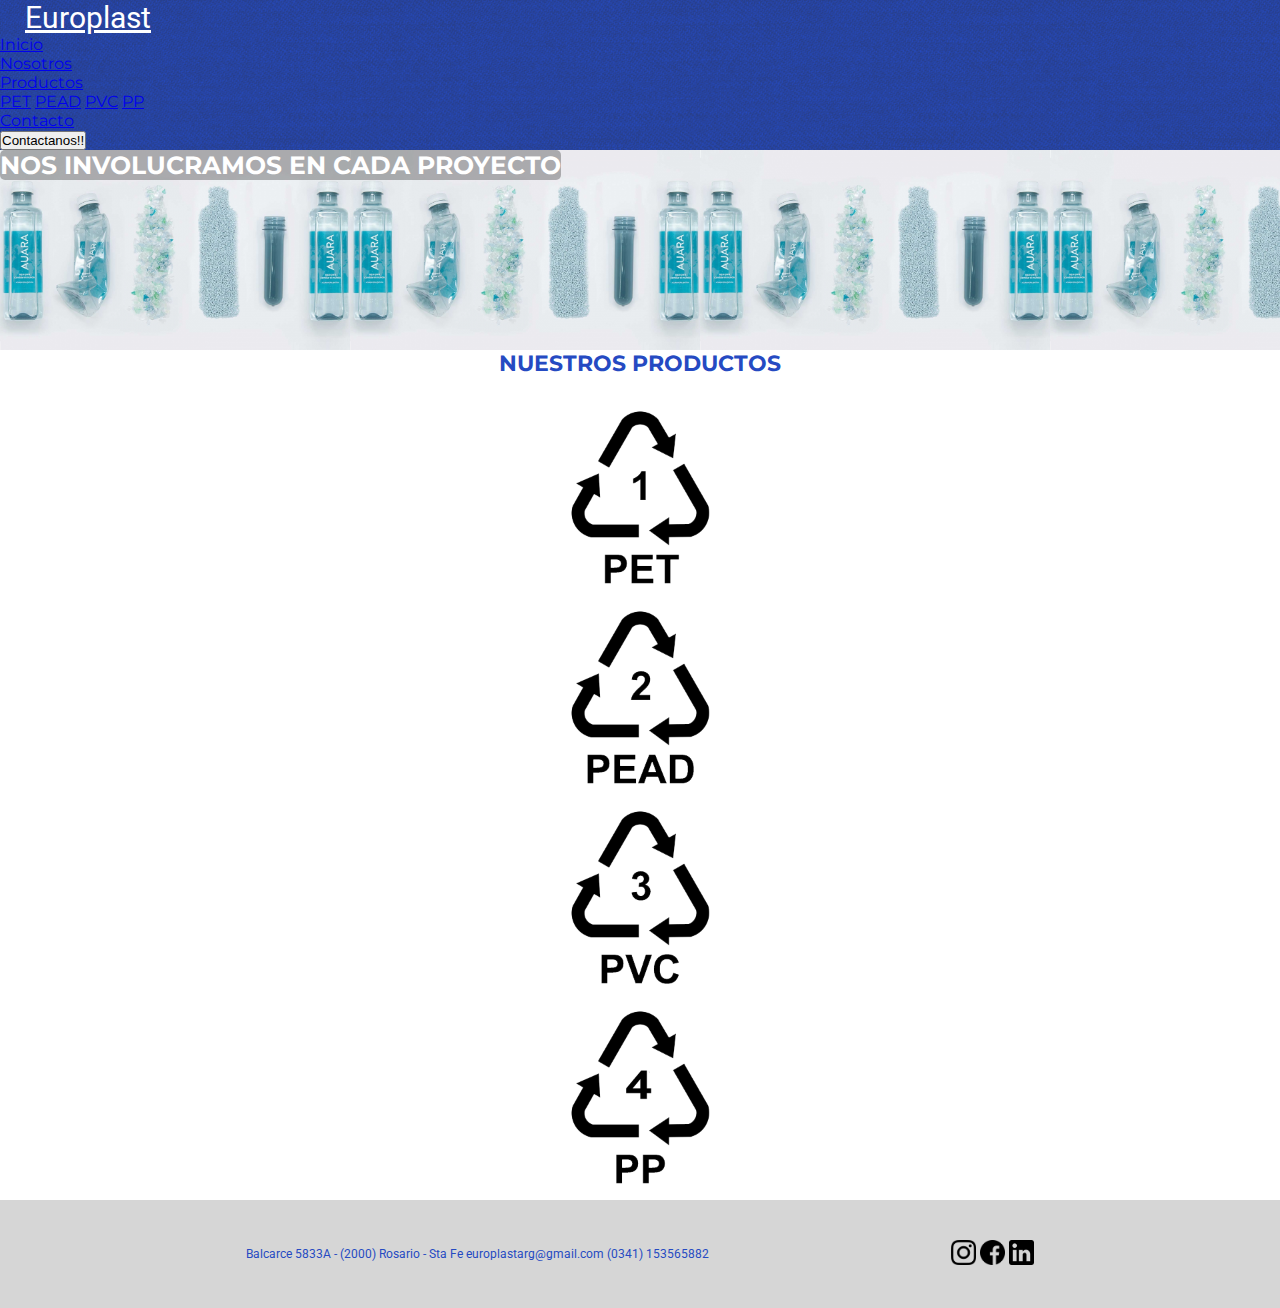
<file: index.html>
<!DOCTYPE html>
<html lang="en">

<head>
    <meta charset="UTF-8">
    <meta http-equiv="X-UA-Compatible" content="IE=edge">
    <meta name="viewport" content="width=device-width, initial-scale=1.0">
    <link href="https://cdn.jsdelivr.net/npm/bootstrap@5.1.3/dist/css/bootstrap.min.css" rel="stylesheet"
        integrity="sha384-1BmE4kWBq78iYhFldvKuhfTAU6auU8tT94WrHftjDbrCEXSU1oBoqyl2QvZ6jIW3" crossorigin="anonymous">
    <link rel="stylesheet" href="estilos.css">
    <title>Europlast</title>
</head>

<body>

    <!-- header - inicio -->

    <header>
        <nav class="navbar navbar-expand-sm navbar-dark" id="header">

            <!-- Brand -->
            <a class="navbar-brand header__logo" href="#">Europlast</a>

            <!-- Links -->
            <ul class="navbar-nav">
                <li class="nav-item">
                    <a class="nav-link" href="index.html">Inicio</a>
                </li>
                <li class="nav-item">
                    <a class="nav-link" href="pages/nosotros.html">Nosotros</a>
                </li>

                <!-- Dropdown -->
                <li class="nav-item dropdown">
                    <a class="nav-link dropdown-toggle" href="#" id="navbardrop" data-toggle="dropdown">
                        Productos
                    </a>
                    <div class="dropdown-menu">
                        <a class="dropdown-item" href="#PET">PET</a>
                        <a class="dropdown-item" href="#PEAD">PEAD</a>
                        <a class="dropdown-item" href="#PVC">PVC</a>
                        <a class="dropdown-item" href="#PP">PP</a>
                    </div>
                </li>
                <li class="nav-item">
                    <a class="nav-link" href="pages/contacto.html">Contacto</a>
                </li>

            </ul>
            <button type="submit" class="btn btn-success float"><a href="pages/contacto.html"></a>Contactanos!!</button>

        </nav>
    </header>

      <!-- header - fin -->


    <main>


        <div class="jumbotron row contenedor__imagen">
            <label class="contenedor__texto">NOS INVOLUCRAMOS EN CADA PROYECTO</label>
        </div>
        <div class="contenedor__subtitulo">
            <label>Nuestros productos</label>
        </div>

            
        <div class="conteiner-fluid">
           <section class="row">  
               <div class="conteiner__div contenedor__pet col-xs-12 col-sm-6 col-lg-4"></div>
               <div class="conteiner__div contenedor__pead col-x2-12 col-sm-6 col-lg-4"></div>
               <div class="conteiner__div contenedor__pvc col-xs-12 col-sm-6 col-lg-4"></div>
               <div class="conteiner__div contenedor__pp col-xs-12 col-sm-6 col-lg-12"></div>          
           </section>
        </div>

    


    </main>

    <footer class="footer">

        <div class="footer__logo">
            <a href="www.instagram.com/europlast"><img src="/img/instagram.png" alt="logoIg"></a>

            <a href="www.facebook.com/europlast"><img src="/img/facebook.png" alt="logoFb"></a>

            <a href="www.linkedin.com/europlast"><img src="/img/linkedin.png" alt="logoLn"></a>


        </div>
        <div class="footer__texto">
            <label for="footer_direccion">Balcarce 5833A - (2000) Rosario - Sta Fe</label>
            <label for="footer_direccion">europlastarg@gmail.com</label>
            <label for="footer_direccion">(0341) 153565882</label>


        </div>

    </footer>


    <script src="https://cdn.jsdelivr.net/npm/jquery@3.5.1/dist/jquery.slim.min.js"
        integrity="sha384-DfXdz2htPH0lsSSs5nCTpuj/zy4C+OGpamoFVy38MVBnE+IbbVYUew+OrCXaRkfj" crossorigin="anonymous">
    </script>
    <script src="https://cdn.jsdelivr.net/npm/popper.js@1.16.1/dist/umd/popper.min.js"
        integrity="sha384-9/reFTGAW83EW2RDu2S0VKaIzap3H66lZH81PoYlFhbGU+6BZp6G7niu735Sk7lN" crossorigin="anonymous">
    </script>
    <script src="https://cdn.jsdelivr.net/npm/bootstrap@4.6.1/dist/js/bootstrap.min.js"
        integrity="sha384-VHvPCCyXqtD5DqJeNxl2dtTyhF78xXNXdkwX1CZeRusQfRKp+tA7hAShOK/B/fQ2" crossorigin="anonymous">
    </script>

</body>

</html>
</file>
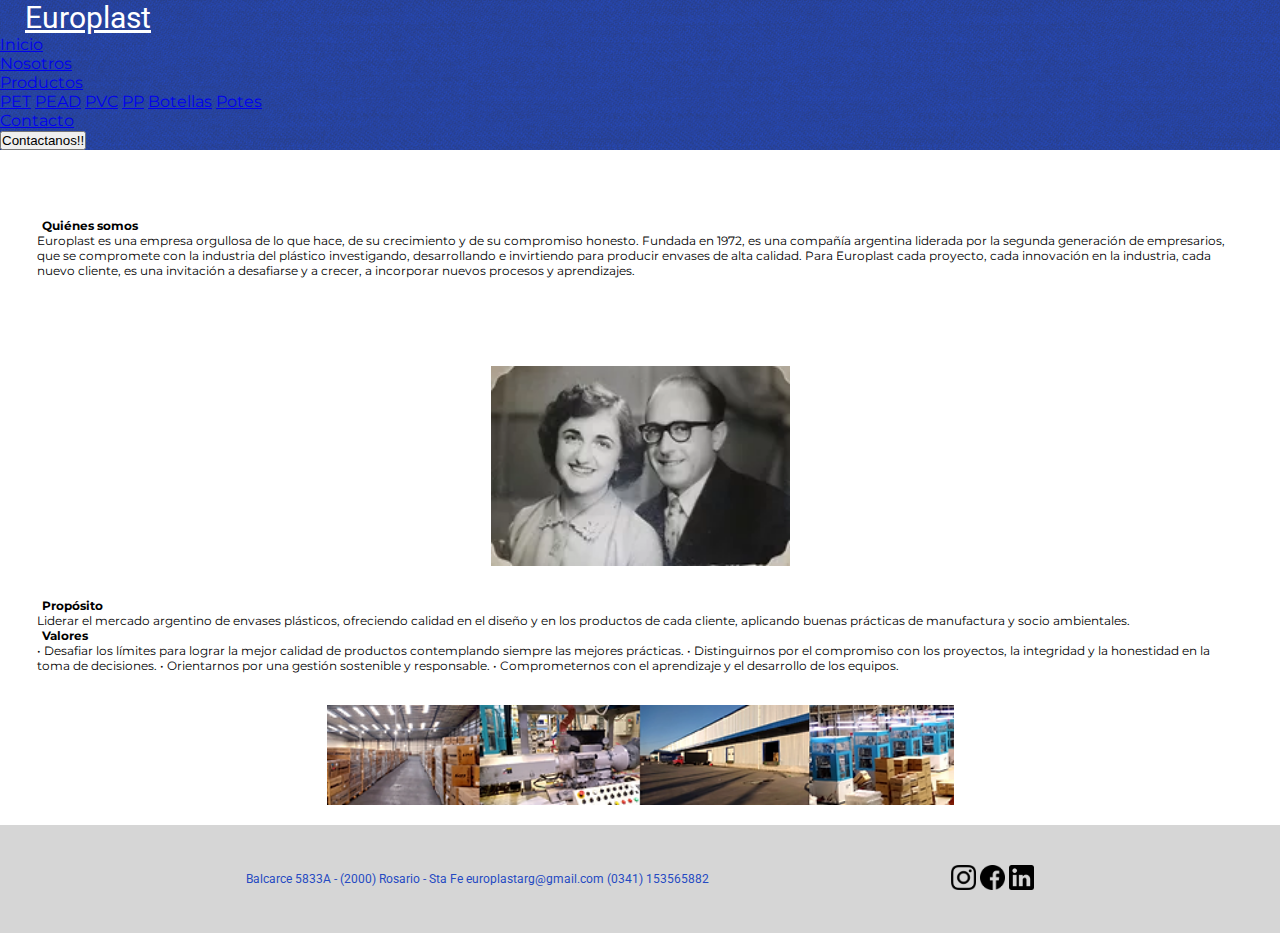
<file: pages/nosotros.html>
<!DOCTYPE html>
<html lang="en">
<head>
    <meta charset="UTF-8">
    <meta http-equiv="X-UA-Compatible" content="IE=edge">
    <meta name="viewport" content="width=device-width, initial-scale=1.0">
    <link href="https://cdn.jsdelivr.net/npm/bootstrap@5.1.3/dist/css/bootstrap.min.css" rel="stylesheet"
    integrity="sha384-1BmE4kWBq78iYhFldvKuhfTAU6auU8tT94WrHftjDbrCEXSU1oBoqyl2QvZ6jIW3" crossorigin="anonymous">
    <link rel="preconnect" href="https://fonts.googleapis.com">
    <link rel="preconnect" href="https://fonts.gstatic.com" crossorigin>
    <link rel="stylesheet" href="../estilos.css">  <!--AGREGADO DE CSS ESTILOS.-->
    <title>Nosotros - Europlast</title>
</head>
<body>

    <header>
        <nav class="navbar navbar-expand-sm navbar-dark" id="header">
        
            <!-- Brand -->
            <a class="navbar-brand header__logo" href="#">Europlast</a>

            <!-- Links -->
            <ul class="navbar-nav">
                <li class="nav-item">
                    <a class="nav-link" href="../index.html">Inicio</a>
                </li>
                <li class="nav-item">
                    <a class="nav-link" href="nosotros.html">Nosotros</a>
                </li>

                <!-- Dropdown -->
                <li class="nav-item dropdown">
                    <a class="nav-link dropdown-toggle" href="#" id="navbardrop" data-toggle="dropdown">
                        Productos
                    </a>
                    <div class="dropdown-menu">
                        <a class="dropdown-item" href="productos.html">PET</a>
                        <a class="dropdown-item" href="productos.html">PEAD</a>
                        <a class="dropdown-item" href="productos.html">PVC</a>
                        <a class="dropdown-item" href="productos.html">PP</a>
                        <a class="dropdown-item" href="productos.html">Botellas</a>
                        <a class="dropdown-item" href="productos.html">Potes</a>
                    </div>
                </li>
                <li class="nav-item">
                    <a class="nav-link" href="contacto.html">Contacto</a>
                </li>

            </ul>
            <button type="submit" class="btn btn-success"><a href="contacto.html"></a>Contactanos!!</button>
          
        </nav>
    </header>
    
    <main>
        <section class="conten">
                <!-- <div class="conten__div conten__texto">
                    <label class="conten__titulo">Quiénes somos</label>
                </div>   -->
            
                <div class="conten__div conten__historia">
                    <p>
                        <span>Quiénes somos</span><br>
                        Europlast es una empresa orgullosa de lo que hace, de su crecimiento y de su compromiso honesto.
                        Fundada en 1972, es una compañía argentina  liderada por la segunda generación de empresarios, que se compromete con la industria del plástico investigando, desarrollando e invirtiendo para producir envases de alta calidad.                        
                        Para Europlast cada proyecto, cada innovación en la industria, cada nuevo cliente, es una invitación a desafiarse y a crecer, a incorporar nuevos procesos y aprendizajes.</p>
                </div>
                <div class="conten__div conten__imgHistoria"></div>
                <div class="conten__div conten__proposito">
                    <p>
                        <span>Propósito</span><br>
                        Liderar el mercado argentino de envases plásticos, ofreciendo calidad en el diseño y en los productos de cada cliente, aplicando buenas prácticas de manufactura y socio ambientales. <br>
                       <span>Valores</span> <br>
                           • Desafiar los límites para lograr la mejor calidad de productos contemplando siempre las mejores prácticas.                        
                           • Distinguirnos por el compromiso con los proyectos,  la integridad y la honestidad en la toma de decisiones.                        
                           • Orientarnos por una gestión sostenible y responsable.                        
                           • Comprometernos con el aprendizaje y el desarrollo de los equipos.</p>
                </div> 
                 <div class="conten__div content__imgnav"></div> 
                 <div class="conten__lineblack"></div> 
                
                
        </section>

        
        </main>


    
    <footer class="footer">
        
        <div class="footer__logo">
            <a href="www.instagram.com/europlast"><img src="../img/instagram.png" alt="logoIg"></a>

            <a href="www.facebook.com/europlast"><img src="../img/facebook.png" alt="logoFb"></a>

            <a href="www.linkedin.com/europlast"><img src="../img/linkedin.png" alt="logoLn"></a>


        </div>
        <div class="footer__texto">
                <label for="footer_direccion">Balcarce 5833A - (2000) Rosario - Sta Fe</label>
                <label for="footer_direccion">europlastarg@gmail.com</label>
                <label for="footer_direccion">(0341) 153565882</label>
                

        </div>
        
    </footer>  

    <script src="https://cdn.jsdelivr.net/npm/jquery@3.5.1/dist/jquery.slim.min.js" integrity="sha384-DfXdz2htPH0lsSSs5nCTpuj/zy4C+OGpamoFVy38MVBnE+IbbVYUew+OrCXaRkfj" crossorigin="anonymous"></script>
    <script src="https://cdn.jsdelivr.net/npm/popper.js@1.16.1/dist/umd/popper.min.js" integrity="sha384-9/reFTGAW83EW2RDu2S0VKaIzap3H66lZH81PoYlFhbGU+6BZp6G7niu735Sk7lN" crossorigin="anonymous"></script>
    <script src="https://cdn.jsdelivr.net/npm/bootstrap@4.6.1/dist/js/bootstrap.min.js" integrity="sha384-VHvPCCyXqtD5DqJeNxl2dtTyhF78xXNXdkwX1CZeRusQfRKp+tA7hAShOK/B/fQ2" crossorigin="anonymous"></script>    
</body>
</html>
</file>
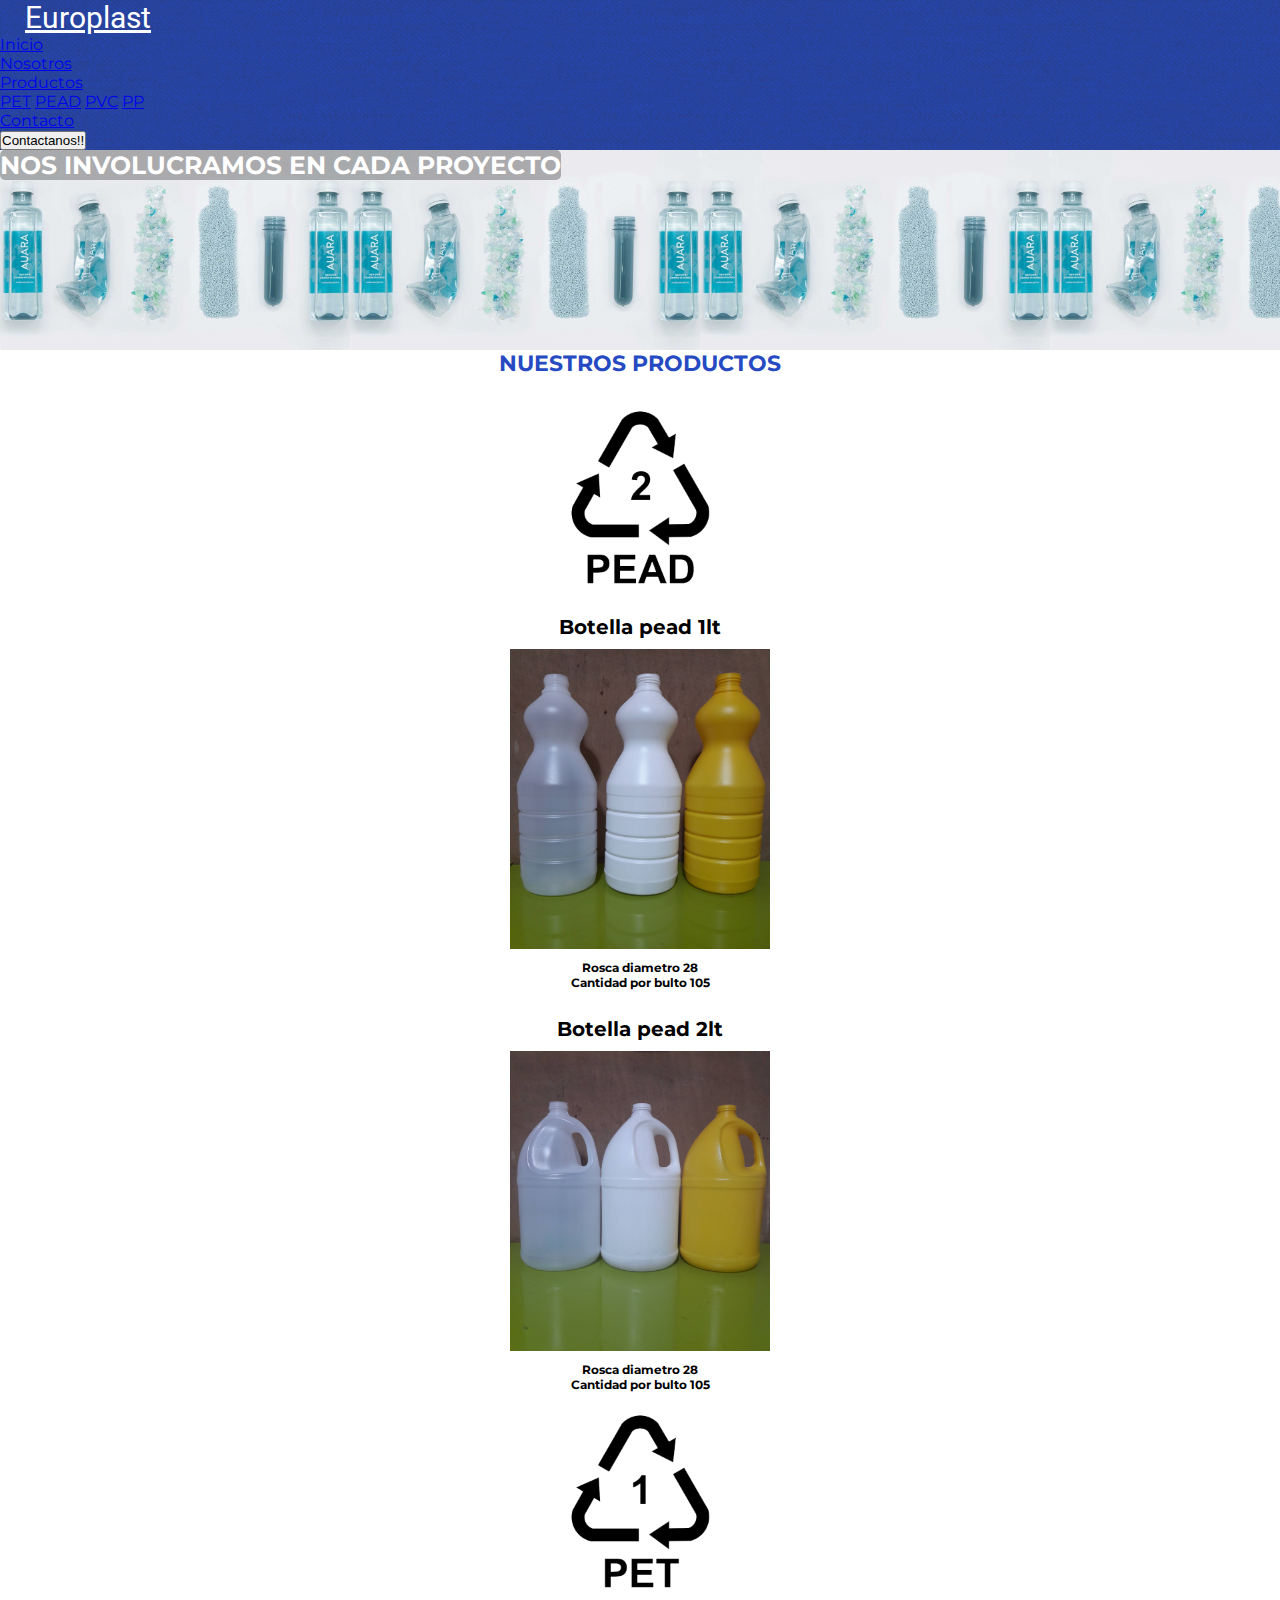
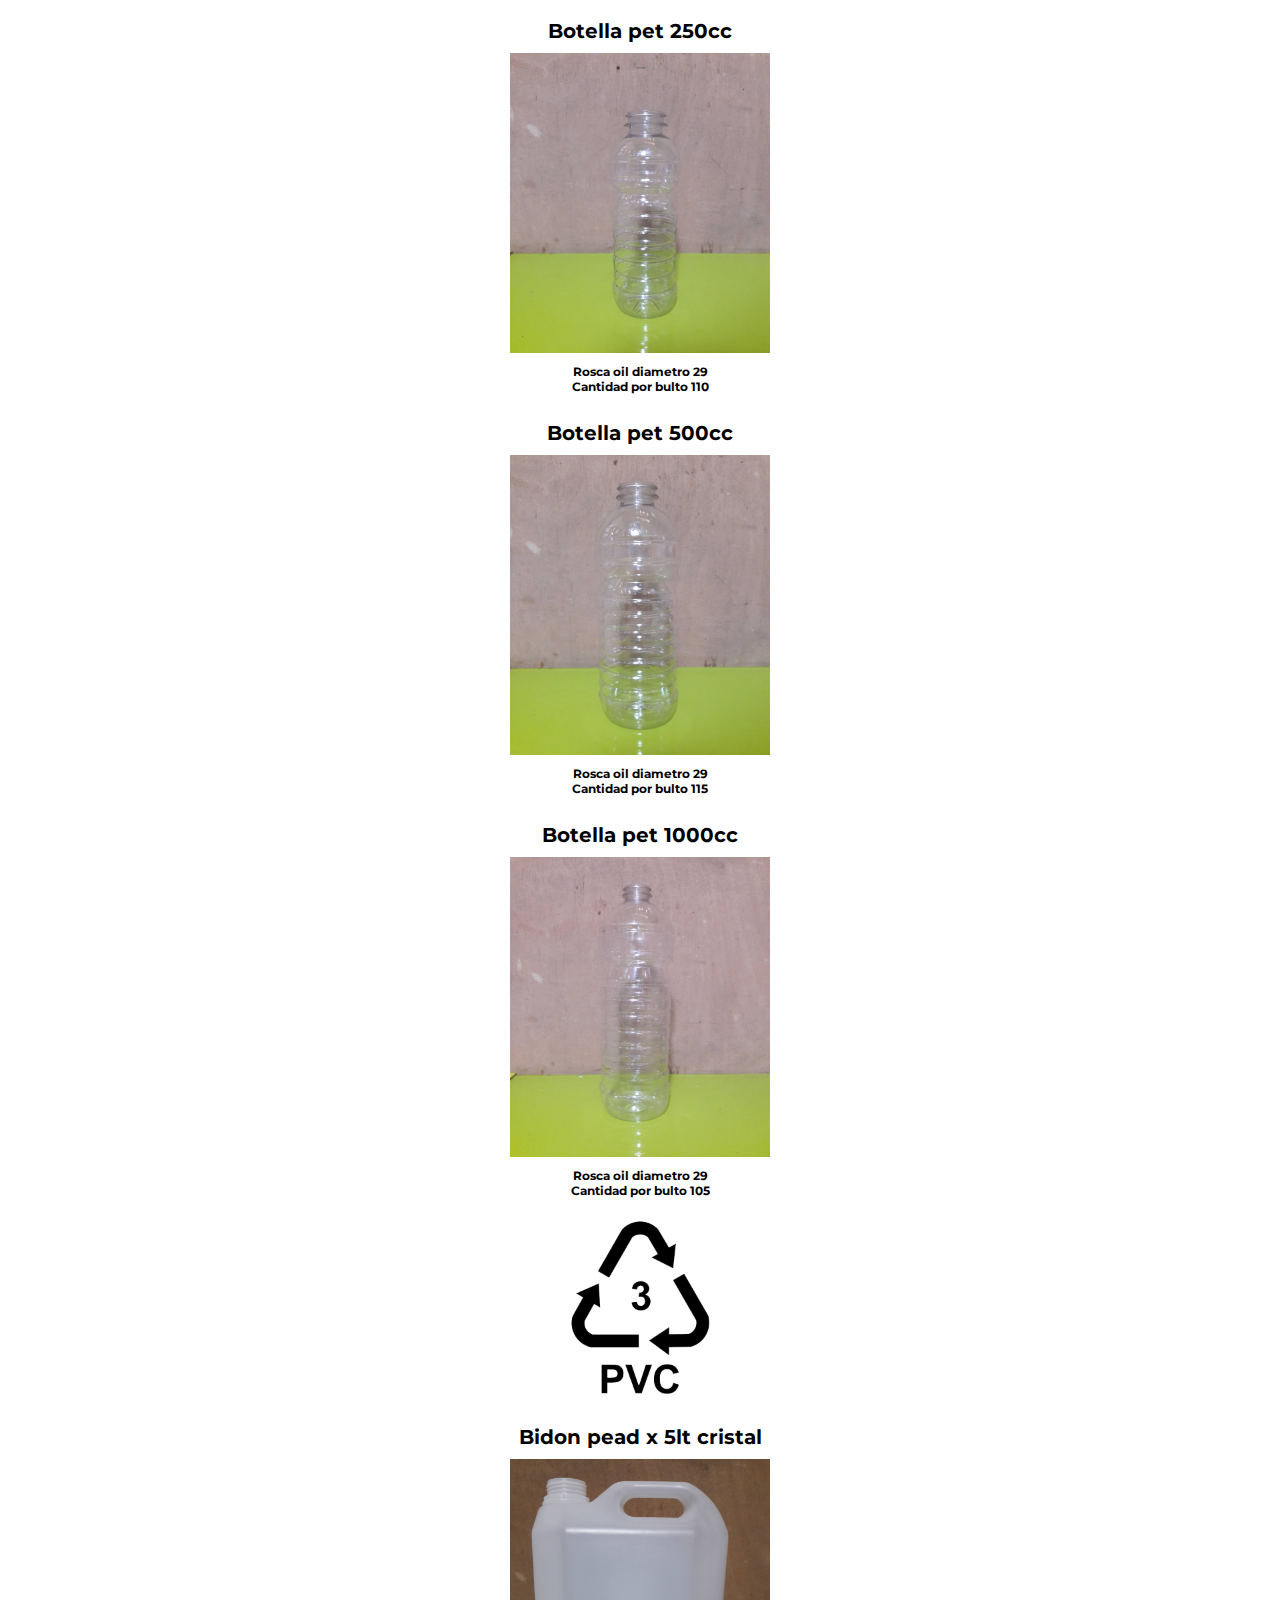
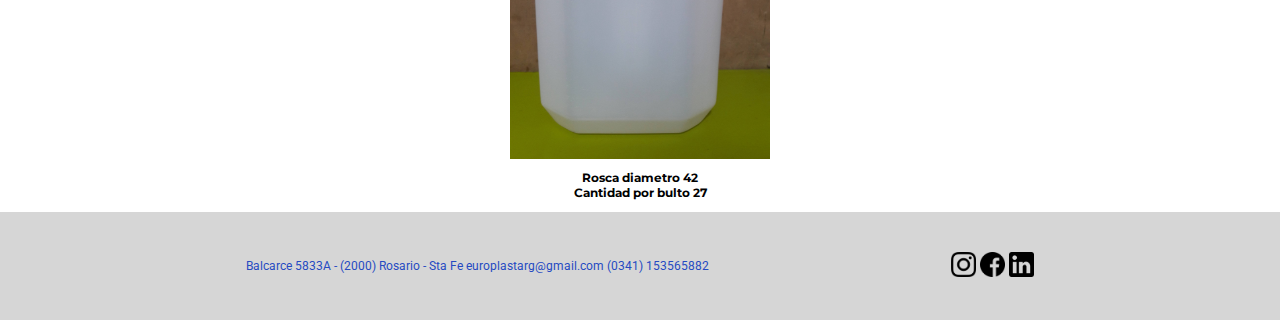
<file: pages/productos.html>
<!DOCTYPE html>
<html lang="en">
<head>
    <meta charset="UTF-8">
    <meta http-equiv="X-UA-Compatible" content="IE=edge">
    <meta name="viewport" content="width=device-width, initial-scale=1.0">
    <link href="https://cdn.jsdelivr.net/npm/bootstrap@5.1.3/dist/css/bootstrap.min.css" rel="stylesheet"
    integrity="sha384-1BmE4kWBq78iYhFldvKuhfTAU6auU8tT94WrHftjDbrCEXSU1oBoqyl2QvZ6jIW3" crossorigin="anonymous">
    <link rel="preconnect" href="https://fonts.googleapis.com">
    <link rel="preconnect" href="https://fonts.gstatic.com" crossorigin>
    <link rel="stylesheet" href="../estilos.css">  <!--AGREGADO DE CSS ESTILOS.-->
    <title>Productos - Europlast</title>
</head>
<body>

     <!-- header - inicio -->

     <header>
        <nav class="navbar navbar-expand-sm navbar-dark" id="header">

            <!-- Brand -->
            <a class="navbar-brand header__logo" href="#">Europlast</a>

            <!-- Links -->
            <ul class="navbar-nav">
                <li class="nav-item">
                    <a class="nav-link" href="../index.html">Inicio</a>
                </li>
                <li class="nav-item">
                    <a class="nav-link" href="nosotros.html">Nosotros</a>
                </li>

                <!-- Dropdown -->
                <li class="nav-item dropdown">
                    <a class="nav-link dropdown-toggle" href="#" id="navbardrop" data-toggle="dropdown">
                        Productos
                    </a>
                    <div class="dropdown-menu">
                        <a class="dropdown-item" href="#PET">PET</a>
                        <a class="dropdown-item" href="#PEAD">PEAD</a>
                        <a class="dropdown-item" href="#PVC">PVC</a>
                        <a class="dropdown-item" href="#PP">PP</a>
                    </div>
                </li>
                <li class="nav-item">
                    <a class="nav-link" href="contacto.html">Contacto</a>
                </li>

            </ul>
            <button type="submit" class="btn btn-success float"><a href="pages/contacto.html"></a>Contactanos!!</button>


        </nav>
    </header>

      <!-- header - fin -->
    
    <main>
             <!-- jumbotron - inicio -->
        <div class="jumbotron row contenedor__imagen">
            <label class="contenedor__texto">NOS INVOLUCRAMOS EN CADA PROYECTO</label>
        </div>
          <!-- jumbotron - fin -->
        <div class="contenedor__subtitulo">
            <label>Nuestros productos</label>
        </div>

    
        <section class="filtro">

        </section>
        

        <section class="productos row">

                    <!-- botellas pead - inicio -->

            <div class="conteiner__div contenedor__pead col-x2-12 col-sm-12 col-lg-12" id="PEAD"></div>

            <div class="productos__div productos__bp1000 col-xs-12 col-sm-6 col-lg-6">
                <p class="pd">Botella pead 1lt <br></p>
                <img src="../img/bp1000.jpg" alt="imgbp1000" class="rounded">
                <p class="productos__descrip">Rosca diametro 28 <br>Cantidad por bulto 105 <br></p>
             </div>

              <div class="productos__div productos__bp2000 col-xs-12 col-sm-6 col-lg-4">
                <p class="pd">Botella pead 2lt <br></p>
                <img src="../img/bp2000.jpg" alt="imgbp2000" class="rounded">
                <p class="productos__descrip">Rosca diametro 28 <br>Cantidad por bulto 105 <br></p>
             </div>
                   <!-- botellas pead - fin -->

                    <!-- botellas pet - inicio -->

             <div class="conteiner__div contenedor__pet col-xs-12 col-sm-12 col-lg-12" id="PET"></div>

              <div class="productos__div productos__c250 col-xs-12 col-sm-6 col-lg-4">
                <p class="pd">Botella pet 250cc <br></p>
                <img src="../img/c250.jpg" alt="imgc250" class="rounded">
                <p class="productos__descrip">Rosca oil diametro 29 <br>Cantidad por bulto 110 <br></p>
               </div>

              <div class="productos__div productos__c500 col-xs-12 col-sm-6 col-lg-4">
                  <p class="pd">Botella pet 500cc <br></p>
                <img src="../img/c500.jpg" alt="imgc500" class="rounded">
                <p class="productos__descrip">Rosca oil diametro 29 <br>Cantidad por bulto 115 <br></p>
               </div>

              <div class="productos__div productos__c1000 col-xs-12 col-sm-12 col-lg-4">
                <p class="pd">Botella pet 1000cc <br></p>
                <img src="../img/c1000.jpg" alt="imgc1000" class="rounded">
                <p class="productos__descrip">Rosca oil diametro 29 <br>Cantidad por bulto 105 <br></p>
              </div>

                      <!-- botellas pet - fin -->

                      <!-- botellas pvc - inicio -->

              <div class="conteiner__div contenedor__pvc col-xs-12 col-sm-12 col-lg-12" id="PVC"></div>

             <div class="productos__div productos__bp5000 col-xs-12 col-sm-12 col-lg-12">
                <p class="pd">Bidon pead x 5lt cristal<br></p>
                <img src="../img/bp5000.jpg" alt="imgbp5000" class="rounded">
                <p class="productos__descrip">Rosca diametro 42 <br>Cantidad por bulto 27 <br></p>
            </div>     
            
                       <!-- botellas pvc - fin -->
        </section>


    </main>  

    </section>
    <footer class="footer">
        
        <div class="footer__logo">
            <a href="www.instagram.com/europlast"><img src="../img/instagram.png" alt="logoIg"></a>

            <a href="www.facebook.com/europlast"><img src="../img/facebook.png" alt="logoFb"></a>

            <a href="www.linkedin.com/europlast"><img src="../img/linkedin.png" alt="logoLn"></a>


        </div>
        <div class="footer__texto">
                <label>Balcarce 5833A - (2000) Rosario - Sta Fe</label>
                <label>europlastarg@gmail.com</label>
                <label>(0341) 153565882</label>
                

        </div>
        
    </footer>  

    <script src="https://cdn.jsdelivr.net/npm/jquery@3.5.1/dist/jquery.slim.min.js" integrity="sha384-DfXdz2htPH0lsSSs5nCTpuj/zy4C+OGpamoFVy38MVBnE+IbbVYUew+OrCXaRkfj" crossorigin="anonymous"></script>
    <script src="https://cdn.jsdelivr.net/npm/popper.js@1.16.1/dist/umd/popper.min.js" integrity="sha384-9/reFTGAW83EW2RDu2S0VKaIzap3H66lZH81PoYlFhbGU+6BZp6G7niu735Sk7lN" crossorigin="anonymous"></script>
    <script src="https://cdn.jsdelivr.net/npm/bootstrap@4.6.1/dist/js/bootstrap.min.js" integrity="sha384-VHvPCCyXqtD5DqJeNxl2dtTyhF78xXNXdkwX1CZeRusQfRKp+tA7hAShOK/B/fQ2" crossorigin="anonymous"></script>  
</body>
</html>
</file>
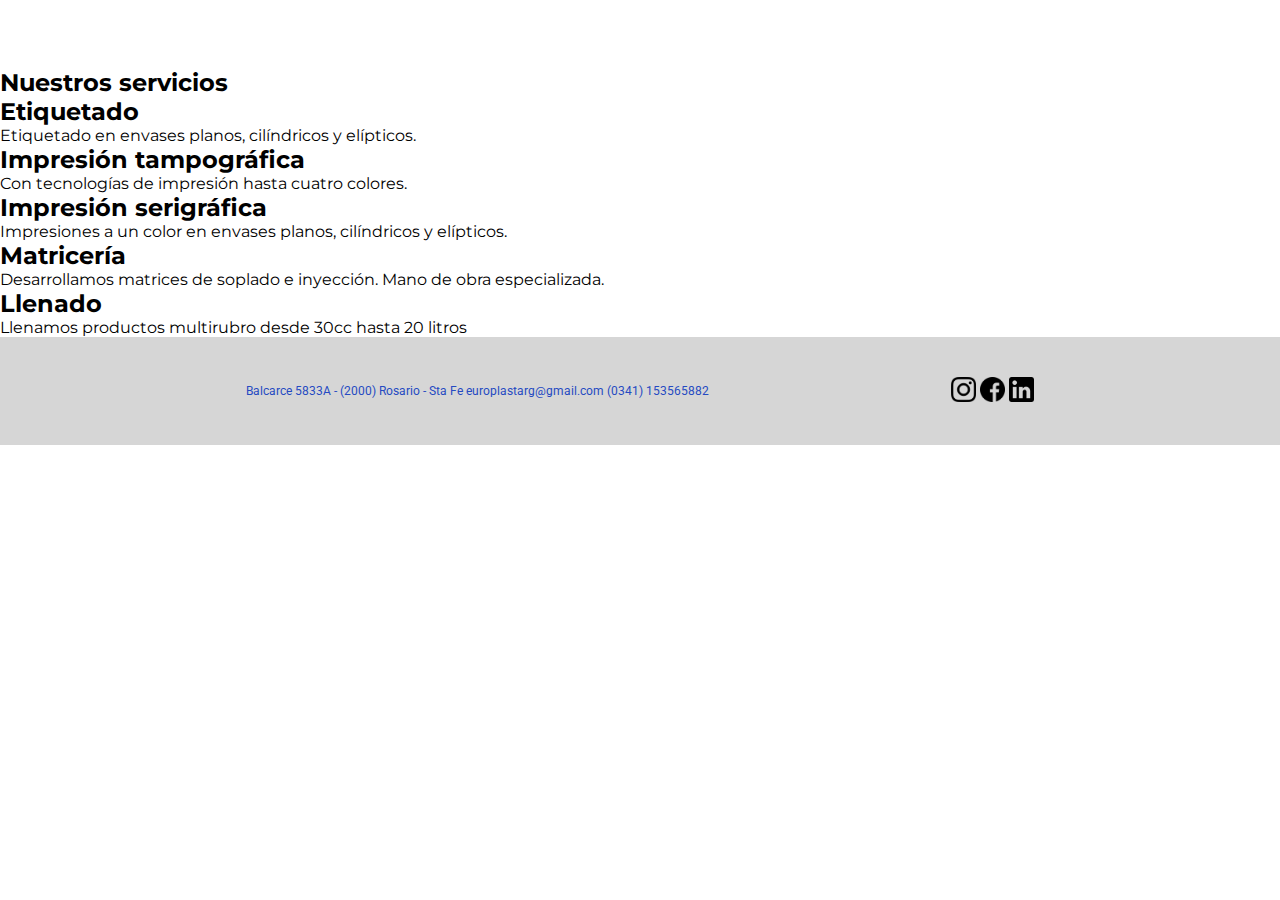
<file: pages/servicios.html>
<!DOCTYPE html>
<html lang="en">
<head>
    <meta charset="UTF-8">
    <meta http-equiv="X-UA-Compatible" content="IE=edge">
    <meta name="viewport" content="width=device-width, initial-scale=1.0">
    <link rel="preconnect" href="https://fonts.googleapis.com">
    <link rel="preconnect" href="https://fonts.gstatic.com" crossorigin>
    <link rel="stylesheet" href="../estilos.css">  <!--AGREGADO DE CSS ESTILOS.-->
    <title>Servicios - Europlast</title>
</head>
<body>

    <header class="header">
        <label class="header__logo">Europlast</label>
        <nav>
            <ul  class="header__menu">
                <li class="header__item">
                    <a class="header__enlace" href="../index.html">Inicio</a>
                </li>
                <li class="header__item">
                    <a class="header__enlace" href="nosotros.html">Nosotros</a>
                </li>
                <li class="header__item">
                    <a class="header__enlace" href="productos.html">Productos</a>
    
                        <ul class="header__submenu">
                            <li class="header__item header__subitem">
                                <a class="header__enlace" href="#">PET</a>
                            </li>
                            <li class="header__item header__subitem">
                                <a class="header__enlace" href="#">PEAD</a>
                            </li>
                            <li class="header__item header__subitem">
                                <a class="header__enlace" href="#">PVC</a>
                            </li>     
                             <li class="header__item header__subitem">
                                <a class="header__enlace" href="#">PP</a>
                            </li> 
                        </ul> 
                </li>
                <li class="header__item">
                    <a class="header__enlace" href="servicios.html">Servicios</a>
                </li>
                <li class="header__item">
                    <a class="header__enlace" href="contacto.html">Contacto</a>
                </li>
            </ul>
    
        </nav>
    </header>   
   
    
    <section class="sectionSerivios"> 
        <h2 class="titulos">Nuestros servicios</h2>
        <div class="servicio1">
            <h2>Etiquetado</h2>
            <p>Etiquetado en envases planos, cilíndricos y
                elípticos.</p>
        </div>
        <div class="servicio2">
            <h2>Impresión tampográfica</h2>
            <p>Con tecnologías de impresión hasta cuatro
                colores.</p>
        </div>
        <div class="servicio3">
            <h2>Impresión serigráfica</h2>
            <p>Impresiones a un color en envases planos,
                cilíndricos y elípticos.</p>
        </div>
        <div class="servicio4">
            <h2>Matricería</h2>
            <p>Desarrollamos matrices de soplado e
                inyección. Mano de obra especializada.</p>
        </div>
        <div class="servicio5">
            <h2>Llenado</h2>
            <p>Llenamos productos multirubro desde 30cc
                hasta 20 litros</p>
            
        </div>
        
    </section>

    <footer class="footer">
        
        <div class="footer__logo">
            <a href="www.instagram.com/europlast"><img src="../img/instagram.png" alt="logoIg"></a>

            <a href="www.facebook.com/europlast"><img src="../img/facebook.png" alt="logoFb"></a>

            <a href="www.linkedin.com/europlast"><img src="../img/linkedin.png" alt="logoLn"></a>


        </div>
        <div class="footer__texto">
                <label for="footer_direccion">Balcarce 5833A - (2000) Rosario - Sta Fe</label>
                <label for="footer_direccion">europlastarg@gmail.com</label>
                <label for="footer_direccion">(0341) 153565882</label>
                

        </div>
        
    </footer>  

</body>
</html>
</file>
<file: estilos.css>
@import url('https://fonts.googleapis.com/css2?family=Montserrat:ital,wght@0,400;1,500&family=Roboto:wght@300;500&display=swap');
*{
    margin: 0;
    padding: 0;
    box-sizing: border-box;
}
body{
    background-color: #fff;
    font-family: 'Montserrat', sans-serif; 
 /* font-family: 'Roboto', sans-serif; */
}
.header__item, .header__enlace{
    font-weight: 500px;
    font-size: 16px;
    color: rgb(255, 255, 255)
} 


/* **************************** HEADER **************************** */

#header  { 
     background-color: rgb(37, 74, 194) ; 
    background-image: url(img/fondo\ backg.png);
  
}
.header__item{
    padding: 7px 20px;
    display: inline-block;
    list-style: none;
}

.header__enlace{
    text-decoration: none;
    transition: all 0.3s ease 0s;
}
.header__enlace:hover{
    color: black;
    font-weight: bold;
}

.header__logo{
    font-family: 'Roboto', sans-serif;
    padding: 0px 25px;
    font-size: 30px;
    color:rgb(255, 255, 255);
}
.header__subitem{
    display: block;
}
.header__submenu{
    display: none;
    position: absolute;
}
.header__item:hover .header__submenu{
    display: block;
    background-color: rgba(98, 107, 139, 0.712);
    border-radius: 7px;  
}



/* **************************** FIN HEADER **************************** */


/* **************************** CONTENEDOR INDEX**************************** */

.contenedor{
    padding-top: 0px;
    min-width: 100%;
    min-height: 75vh;
    display: grid;
    grid-template-columns: 1fr;
    grid-template-rows: 1fr;
    grid-row-gap: 10px;
    justify-items: center;
    align-items: center;
}
.conteiner__div{
    /* width: 100%; */
    height: 200px;
}
.contenedor__imagen{
    align-items: center;
    justify-content: center;
    background-image: url(img/bot_back.jpeg);
    background-size: contain;    
}
.contenedor__subtitulo{
    color:rgb(37, 74, 194);
    font-weight: bold;
    font-size: 22px;
    text-align: center;
    text-transform: uppercase;
    height: 50px;
}
.contenedor__pet{
    background-image: url(img/pet.png);
    background-size:contain;
    background-repeat: no-repeat;
    background-position: center;
}
.contenedor__pead{
    background-image: url(img/pead.png);
    background-size:contain;
    background-repeat: no-repeat;
    background-position: center;
}
.contenedor__pvc{
    background-image: url(img/pvc.png);
    background-size:contain;
    background-repeat: no-repeat;
    background-position: center;
}
.contenedor__pp{
    background-image: url(img/pp.png);
    background-size:contain;
    background-repeat: no-repeat;
    background-position: center;
}
.contenedor__texto{
    width: 75%;
    font-size: 25px;
    font-weight: bold; 
    color: #ffff;
    text-align: center;
    background-color: rgba(34, 34, 34, 0.322);
    border-radius: 5px;
}



/* **************************** FIN CONTENEDOR INDEX**************************** */

/* **************************** FOOTER*************************** */

.footer{
    padding: 0px 5px;
    display: flex;
    min-height: 12vh;
    justify-content: space-evenly;  
    align-items: center;
    background-color: rgba(140, 140, 140, 0.357);
}
.footer__logo img{
   display: inline-block;
    width: 25px;
    height: 25px;
 
}
.footer__logo{
    order: 2;
}
.footer__texto{
    /* display: block; */
    font-family: 'Roboto', sans-serif;
    font-size: 12px;
    color:rgb(37, 74, 194);
}

.jumbotron{
    width: 100%;
    height: 200px;
}


/* **************************** FIN FOOTER*************************** */

/* **************************** CONTENEDOR*************************** */
            /* SECTION UTILIZADAS EN INDEX Y PRODUCTOS */
.conten{

    padding-top: 0px;
    min-width: 100%;
    min-height: 75vh;
    
    display: grid;
    grid-template-columns: 1fr;
    grid-template-rows: 1fr;
    grid-row-gap: 10px;
    justify-items: center;
    align-items: center;
}
.conten__div{
    width: 100%;
    height: 200px;
}
.conten__historia{
    width: 95%;
    height: auto;
    padding: 12px 5px;
    font-size: 12px;
}
.conten__historia span{
    padding: 5px 5px;
font-weight: bold;
}
.conten__imgHistoria{
    
    margin: 10px 10px;
    background-image: url(img/imgHistoria.jpg);
    background-position: center;
    background-size:contain;
    justify-content: center;
    background-repeat: no-repeat;
}
.conten__proposito{
    width: 95%;
    height: auto;
    padding: 12px 5px;
    font-size: 12px;
}

.conten__proposito span{
    padding: 5px 5px;
font-weight: bold;
}
.content__imgnav{
    margin: 10px 10px;
    height: 100px;
    background-image: url(img/imgnav.jpg);
    background-position: center;
    background-size:contain;
    justify-content: center;
    background-repeat: no-repeat;
}

/* **************************** FIN CONENEDOR*************************** */

/* **************************** PRODUCTOS*************************** */

.productos__div{  
    /* justify-self: center; */
    /* align-self: center; */
    text-align: center;
    /* width: 100%; */
    /* height: 450px; */
    /* background-color: rebeccapurple; */
    border: 5px solid #fff;
   
}
.productos__div img{
    width: 260px;   
    height: 300px;
}
.productos__descrip{
    padding: 7px 0px;
    text-align: center;
    font-size: 12px;
    font-weight: bolder;
   
}
.pd{
    font-weight: bold;
    padding: 10px 0px;
    font-size: 20px;
    font-weight: bold;
}
</file>
